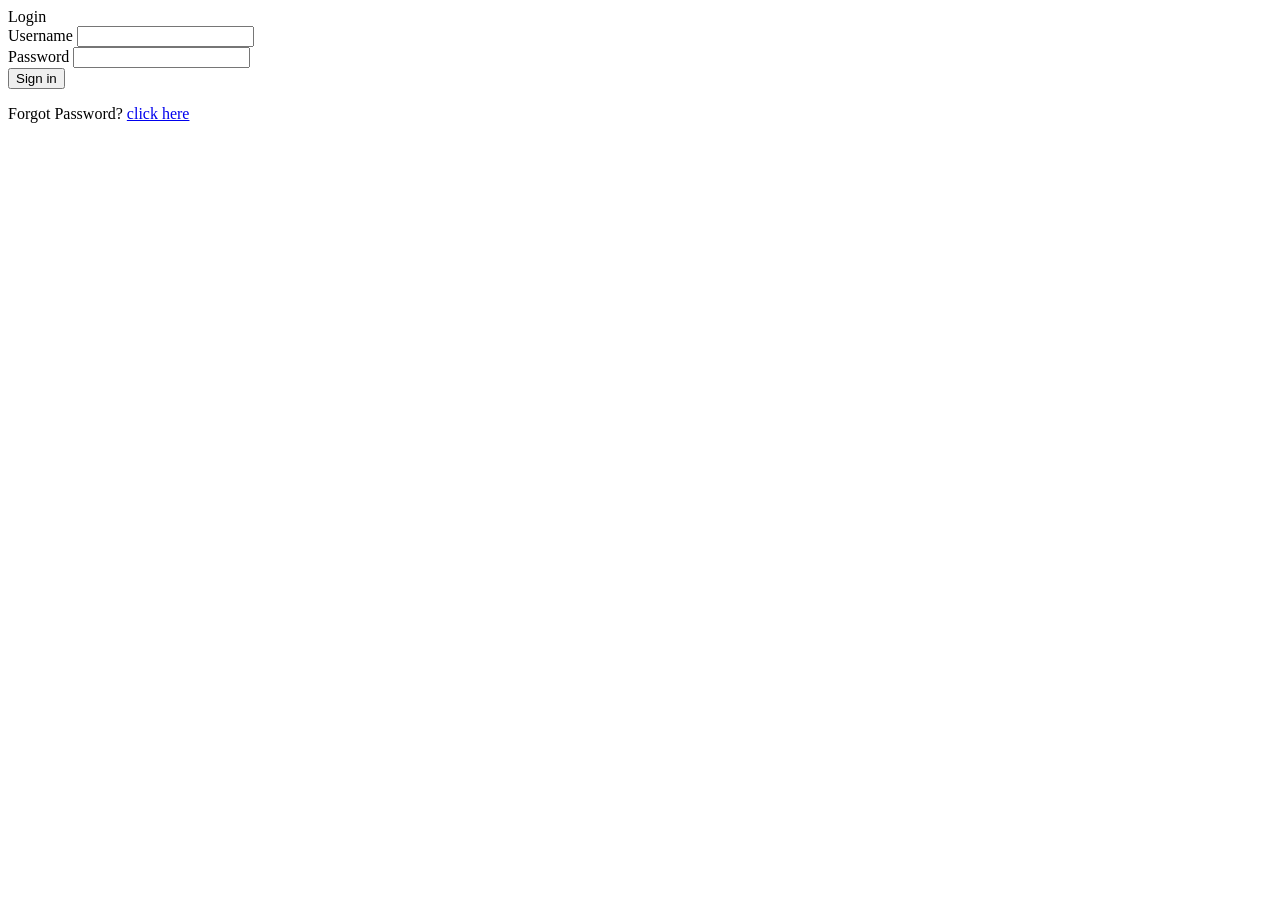
<file: index.html>
<html lang="en">
<head>
    <link href="https://fonts.googleapis.com/css2?family=Poppins:wght@200;300;400;500;600;700;800;900&display=swap" rel="stylesheet">
    <meta charset="UTF-8">
    <meta name="viewport" content="width=device-width, initial-scale=1.0">
    <title>Login Form</title>
</head>

<body>
    <div class="neumorphic-card">
        <div class="neumorphic-card__header">Login</div>
        <form onsubmit="event.preventDefault()" action="" class="neumorphic-form">
            <div class="neumorphic-input-wrapper">
                <label for="neumorphic-username">Username</label>
                <input type="text" name="neumorphic-username" id="neumorphic-username">
            </div>
            <div class="neumorphic-input-wrapper">
                <label for="neumorphic-password">Password</label>
                <input type="password" name="neumorphic-password" id="neumorphic-password">
            </div>
            <button type="submit">Sign in</button>
        </form>
        <div class="neumorphic-card__footer">
            <p>Forgot Password? <a href="#">click here</a></p>
        </div>
    </div>
</body>
</html>
</file>
